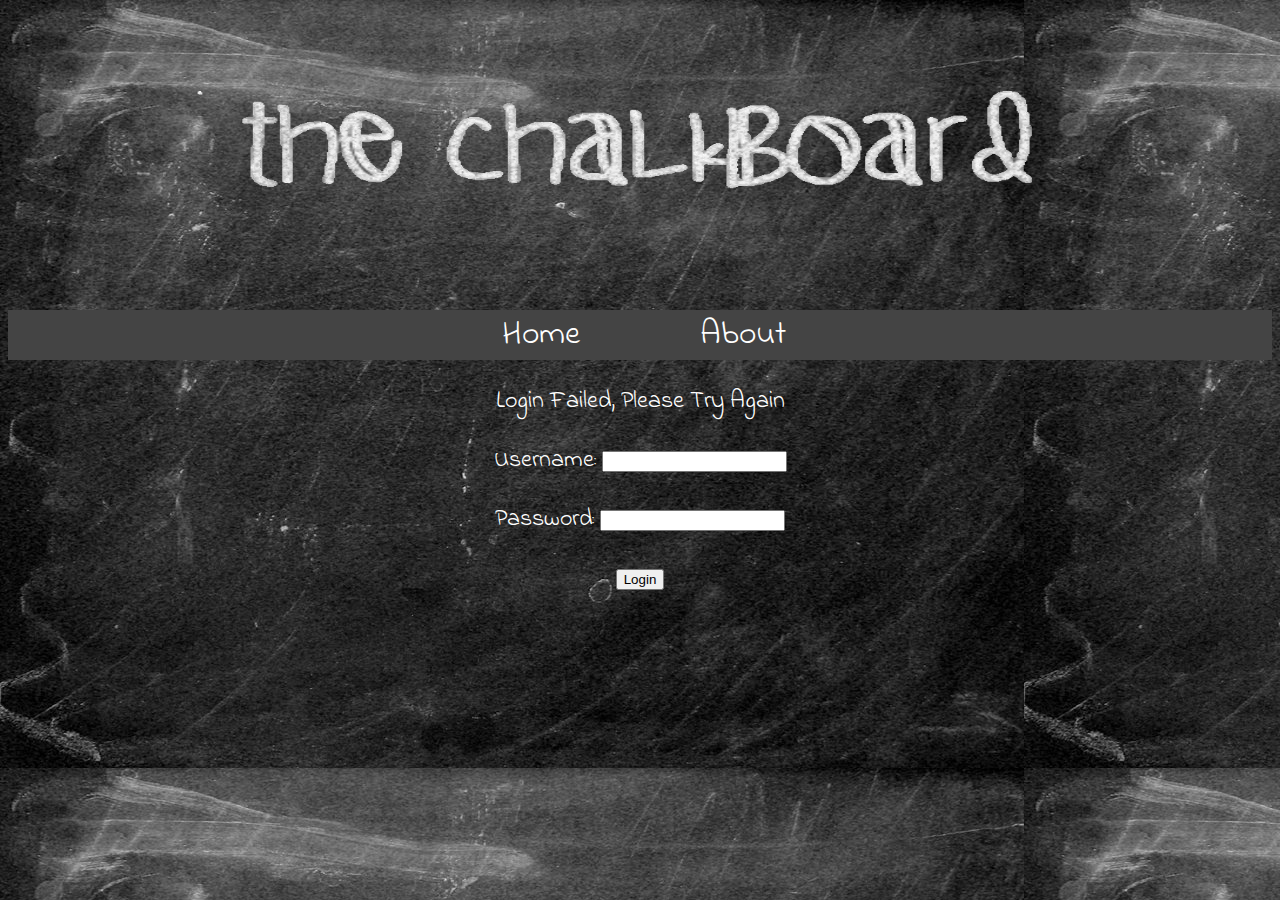
<file: views/failedlogin.html>
<!DOCTYPE html>
<html>
	<head lang="en">
		<meta charset="UTF-8">
		<meta name="author" content="Caitlin Bell">
		<title>Chalkboard</title>
		<link rel="stylesheet" href="/static/style.css" type="text/css">
	</head>

	<body background= "/static/chalkboard.jpg" >
		<!-- Main Header, above nav bar-->
		<header>
			<p align="center" > <img src= '/static/logo.gif' width="1000" height= "250"></p>

			<!-- Nav Bar -->
			<div class="nav">
				<ul>
					<li class="home"><a href="/">Home</a></li>
					<li class="about"><a href="/about">About</a></li>
				</ul>
			</div>
        </header>

        <p align = "center">Login Failed, Please Try Again</p>
        <form align="center" action="/login" method="post" id = "loginform">
            <p align = "center" >Username: <input name="nick" type="text" /></p>
            <p align ="center"> Password: <input name="password" type="password" /></p>
            <p align = "center"><input  value="Login" type="submit" /></p>
        </form>
    </body>
</html>
</file>
<file: static/style.css>
/* CSS Stylesheet for the COMP249 Jobs Board */
/* Author: Caitlin Bell                     */

/*Imports web font*/
@import url('https://fonts.googleapis.com/css?family=Indie+Flower');


html
{

    color: #ffffff;
    font-family: 'Indie Flower', cursive;
	font-size: 24px
}


p
{
	text-align: centre;
}

nav
{
	margin-bottom: 0;
}


.job, .jobinfo
{
	text-align: center;
    width: 600px;
	margin: auto;
	border: 5px solid white;
}

.jobtitle
{
	font-size: 35px;
}

/*changes the text color and creates an underline when hovered*/
.jobtitle:hover, .apply:hover
{
	text-decoration: underline;
	color:#f48f42;
}

.apply
{
	text-align: right;
}

.nav ul
{
  list-style: none;
  background-color: #444;
  text-align: center;
  padding: 0;
  margin: 0;
}

.nav li
{
  font-family: 'Indie Flower', cursive;
  font-size: 24px;
  line-height: 40px;
  height: 40px;
  border-bottom: 1px solid #888;
}

.nav a
{
  text-decoration: none;
  color: #fff;
  display: block;
  transition: .3s background-color;
}

/*changes the text colour and creates an underline*/
.nav a:hover
{
  background-color: #f48f42;
  text-decoration: underline
}

.nav a.active
{
  background-color: #fff;
  color: #444;
  cursor: default;
}

.login
{
	float: left;
	text-align: left;
	width: 25%;
	border: 5px solid white;
	margin-right: 0;
}

.welcome
{
    float: center;
    text-align: center;
}

.post
{
    float: right;
	text-align: left;
	width: 25%;
	border: 5px solid white;
	margin-left: 0;
}

@media screen and (min-width: 600px) {
  .nav li {
    width: 200px;
    border-bottom: none;
    height: 50px;
    line-height: 50px;
    font-size: 1.4em;
  }

 .nav li {
    display: inline-block;
    margin-right: -4px;
  }
}
</file>
